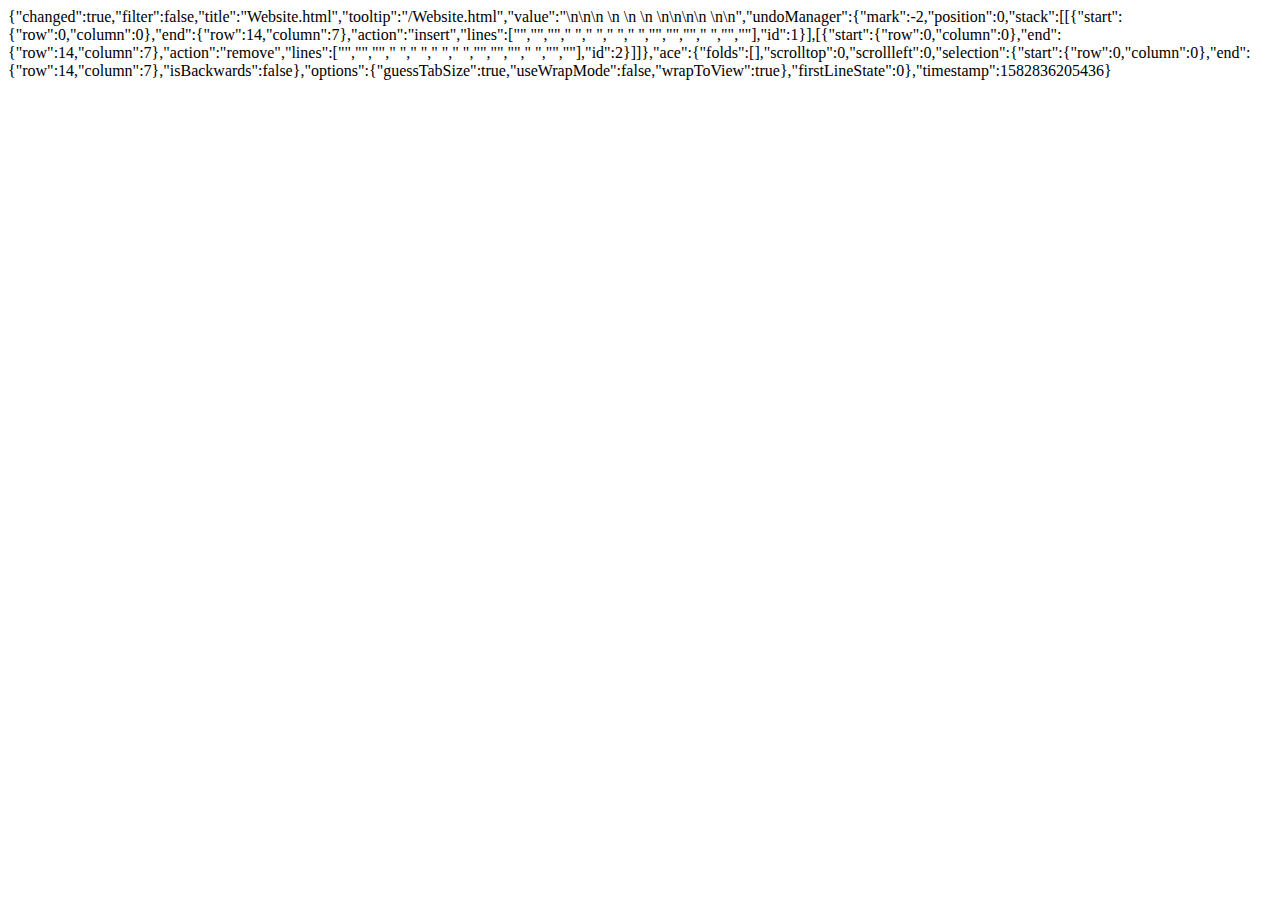
<file: .c9/metadata/environment/Website.html>
{"changed":true,"filter":false,"title":"Website.html","tooltip":"/Website.html","value":"<!DOCTYPE html>\n\n<html>\n    <head>\n        <title>About Me</title>\n     </head>\n    \n<link rel=\"stylesheet\" type=\"text/css\" href=\"CSS.css\">\n\n<body>\n    <center\n</body>\n\n<body\n</html>","undoManager":{"mark":-2,"position":0,"stack":[[{"start":{"row":0,"column":0},"end":{"row":14,"column":7},"action":"insert","lines":["<!DOCTYPE html>","","<html>","    <head>","        <title>About Me</title>","     </head>","    ","<link rel=\"stylesheet\" type=\"text/css\" href=\"CSS.css\">","","<body>","    <center","</body>","","<body","</html>"],"id":1}],[{"start":{"row":0,"column":0},"end":{"row":14,"column":7},"action":"remove","lines":["<!DOCTYPE html>","","<html>","    <head>","        <title>About Me</title>","     </head>","    ","<link rel=\"stylesheet\" type=\"text/css\" href=\"CSS.css\">","","<body>","    <center","</body>","","<body","</html>"],"id":2}]]},"ace":{"folds":[],"scrolltop":0,"scrollleft":0,"selection":{"start":{"row":0,"column":0},"end":{"row":14,"column":7},"isBackwards":false},"options":{"guessTabSize":true,"useWrapMode":false,"wrapToView":true},"firstLineState":0},"timestamp":1582836205436}
</file>
